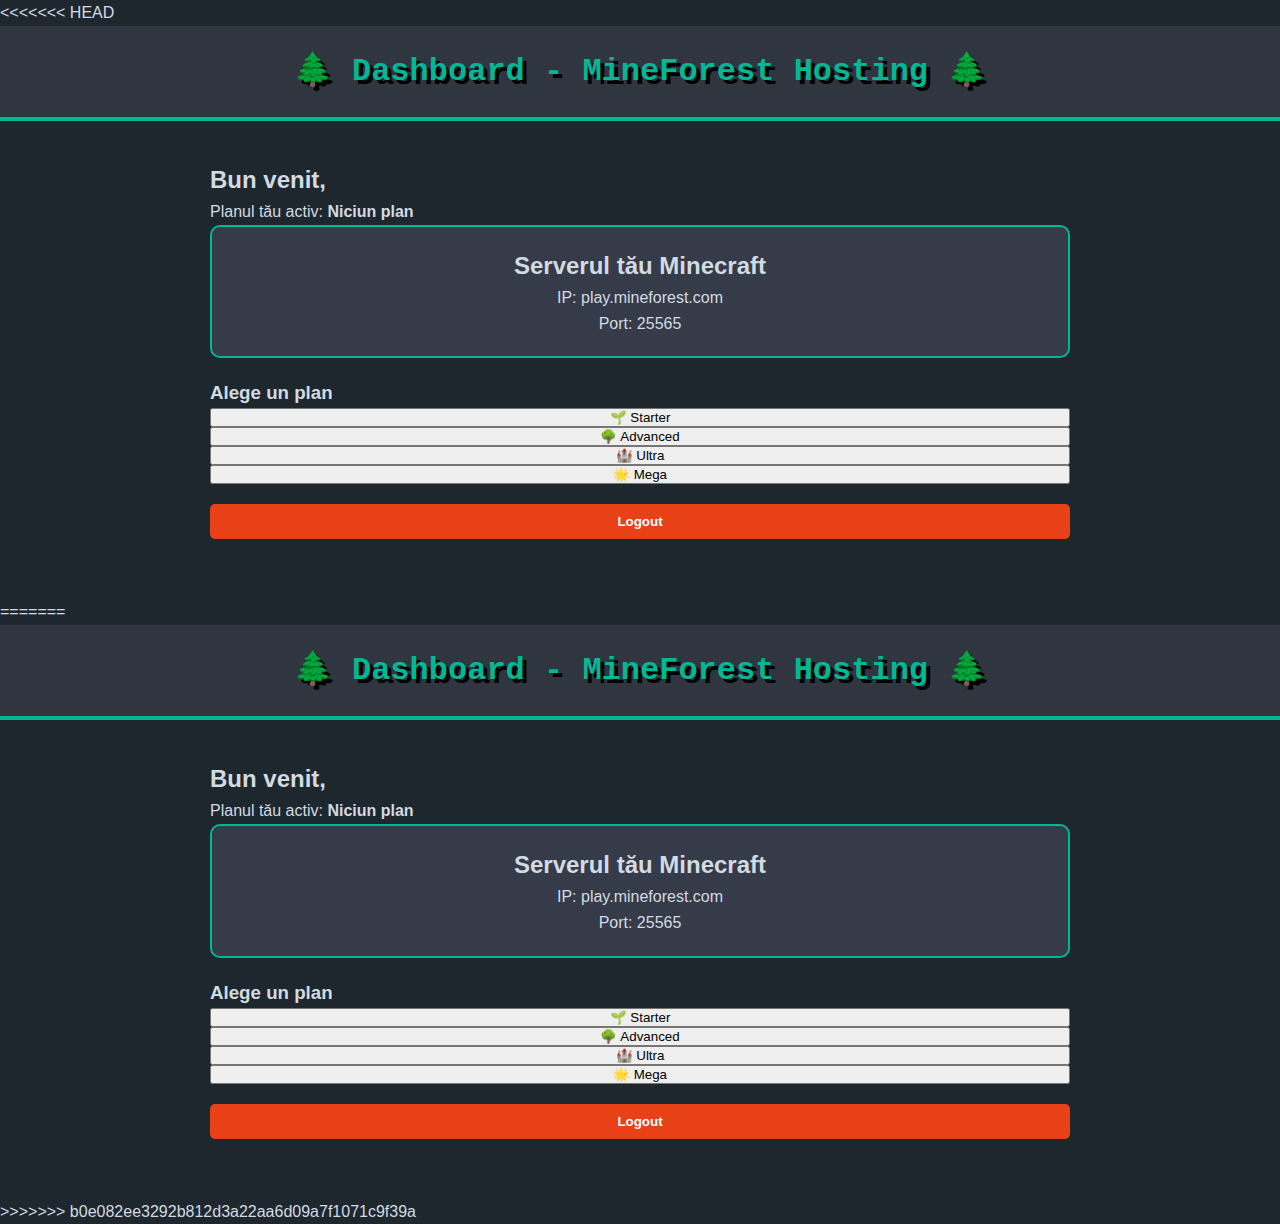
<file: dashboard.html>
<<<<<<< HEAD
<!DOCTYPE html>
<html lang="ro">
<head>
  <meta charset="UTF-8">
  <meta name="viewport" content="width=device-width, initial-scale=1.0">
  <title>Dashboard - MineForest Hosting</title>
  <link rel="stylesheet" href="style.css">
</head>
<body>
  <header>
    <h1>🌲 Dashboard - MineForest Hosting 🌲</h1>
  </header>

  <section>
    <h2>Bun venit, <span id="user-email"></span></h2>
    <p>Planul tău activ: <b><span id="user-plan">Niciun plan</span></b></p>

    <div id="server-info">
      <h2>Serverul tău Minecraft</h2>
      <p>IP: <span id="server-ip">play.mineforest.com</span></p>
      <p>Port: <span id="server-port">25565</span></p>
    </div>

    <h3>Alege un plan</h3>
    <button onclick="activatePlan('Starter 1GB')">🌱 Starter</button>
    <button onclick="activatePlan('Advanced 10GB')">🌳 Advanced</button>
    <button onclick="activatePlan('Ultra 30GB')">🏰 Ultra</button>
    <button onclick="activatePlan('Mega 90GB')">🌟 Mega</button>

    <button id="logout-btn">Logout</button>
  </section>

  <script src="script.js"></script>
</body>
=======
<!DOCTYPE html>
<html lang="ro">
<head>
  <meta charset="UTF-8">
  <meta name="viewport" content="width=device-width, initial-scale=1.0">
  <title>Dashboard - MineForest Hosting</title>
  <link rel="stylesheet" href="style.css">
</head>
<body>
  <header>
    <h1>🌲 Dashboard - MineForest Hosting 🌲</h1>
  </header>

  <section>
    <h2>Bun venit, <span id="user-email"></span></h2>
    <p>Planul tău activ: <b><span id="user-plan">Niciun plan</span></b></p>

    <div id="server-info">
      <h2>Serverul tău Minecraft</h2>
      <p>IP: <span id="server-ip">play.mineforest.com</span></p>
      <p>Port: <span id="server-port">25565</span></p>
    </div>

    <h3>Alege un plan</h3>
    <button onclick="activatePlan('Starter 1GB')">🌱 Starter</button>
    <button onclick="activatePlan('Advanced 10GB')">🌳 Advanced</button>
    <button onclick="activatePlan('Ultra 30GB')">🏰 Ultra</button>
    <button onclick="activatePlan('Mega 90GB')">🌟 Mega</button>

    <button id="logout-btn">Logout</button>
  </section>

  <script src="script.js"></script>
</body>
>>>>>>> b0e082ee3292b812d3a22aa6d09a7f1071c9f39a
</html>
</file>
<file: style.css>
/* ===== Reset general ===== */
* {
    margin: 0;
    padding: 0;
    box-sizing: border-box;
    font-family: 'Verdana', sans-serif;
}

body {
    background-color: #1e272e; /* fundal întunecat */
    color: #d2dae2; /* text deschis */
    line-height: 1.6;
}

/* ===== Header ===== */
header {
    background-color: #2f3640;
    padding: 20px;
    text-align: center;
    border-bottom: 4px solid #00b894; /* verde Minecraft */
}

header h1 {
    font-family: 'Courier New', monospace;
    font-size: 2rem;
    color: #00b894;
    text-shadow: 4px 4px #000; /* efect bloc */
}

nav a {
    margin: 0 15px;
    color: #d2dae2;
    text-decoration: none;
    font-weight: bold;
    transition: 0.2s;
}

nav a:hover {
    color: #00b894;
}

/* ===== Sections ===== */
section {
    padding: 40px 20px;
    max-width: 900px;
    margin: auto;
}

/* ===== Planuri ===== */
.planuri {
    display: flex;
    flex-wrap: wrap;
    gap: 20px;
    justify-content: center;
}

.plan {
    background: linear-gradient(145deg, #3a3f4d, #2f3640);
    border: 3px solid #00b894;
    border-radius: 8px;
    padding: 20px;
    width: 220px;
    text-align: center;
    box-shadow: 4px 4px 0 #000; /* efect bloc Minecraft */
    transition: transform 0.2s, box-shadow 0.2s;
}

.plan:hover {
    transform: translateY(-5px);
    box-shadow: 6px 6px 0 #000;
}

.plan h3 {
    color: #00b894;
    margin-bottom: 10px;
    font-family: 'Courier New', monospace;
}

.plan p {
    margin-bottom: 10px;
}

/* Iconițe plan */
.plan-icon {
    font-size: 3rem;
    margin-bottom: 10px;
    text-shadow: 2px 2px #000;
}

/* Butoane plan */
.plan button {
    background-color: #00b894;
    border: 2px solid #000;
    padding: 10px;
    border-radius: 5px;
    font-weight: bold;
    cursor: pointer;
    transition: 0.2s;
}

.plan button:hover {
    background-color: #019875;
    transform: translateY(-2px);
}

/* ===== Forms ===== */
form {
    background-color: #2f3640;
    padding: 20px;
    margin-bottom: 30px;
    border-radius: 10px;
    border: 2px solid #00b894;
    max-width: 400px;
    margin-left: auto;
    margin-right: auto;
}

input {
    width: 100%;
    padding: 10px;
    margin-bottom: 15px;
    border-radius: 5px;
    border: 1px solid #00b894;
    background-color: #353b48;
    color: #d2dae2;
}

button {
    width: 100%;
}

/* ===== Footer ===== */
footer {
    text-align: center;
    padding: 20px;
    background-color: #2f3640;
    border-top: 4px solid #00b894;
    margin-top: 40px;
}

/* ===== Dashboard ===== */
#server-info {
    background-color: #353b48;
    padding: 20px;
    border-radius: 10px;
    border: 2px solid #00b894;
    text-align: center;
    margin-bottom: 20px;
}

#logout-btn {
    padding: 10px 20px;
    background-color: #e84118;
    border: none;
    border-radius: 5px;
    cursor: pointer;
    font-weight: bold;
    color: #fff;
    display: block;
    margin: 20px auto;
}

#logout-btn:hover {
    background-color: #c23616;
}

/* ===== Alte efecte ===== */
#planuri {
    background-color: #1f252d;
    padding: 40px 20px;
    border-radius: 10px;
    margin-bottom: 30px;
}
</file>
